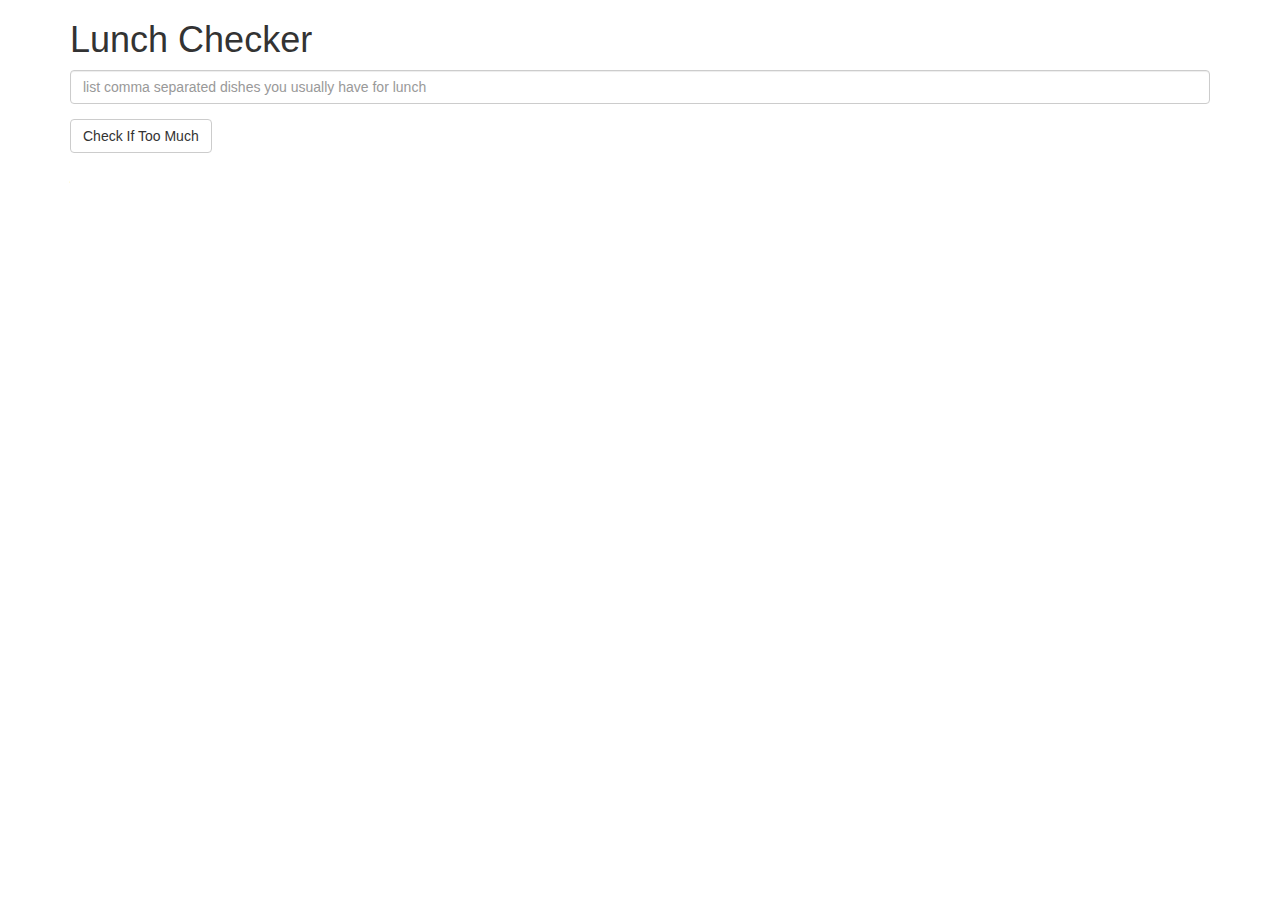
<file: module1-solution/index.html>
<!doctype html>
<html lang="en">
  <head>
    <title>Lunch Checker</title>
    <meta name="viewport" content="width=device-width, initial-scale=1">
    <link rel="stylesheet" href="styles/bootstrap.min.css">
    <style>
      .message { font-size: 1.3em; font-weight: bold; }
    </style>
  </head>
<body ng-app="LunchCheck">
   <div class="container" ng-controller='LunchCheckController'>
     <h1>Lunch Checker</h1>

         <div class="form-group">
             <input id="lunch-menu" type="text"
             placeholder="list comma separated dishes you usually have for lunch"
             class="form-control"
             ng-model="items">
         </div>
         <div class="form-group">
             <button class="btn btn-default" ng-click="check();">Check If Too Much</button>
         </div>
         <div class="form-group message"> {{ message }}
           <!-- Your message can go here. -->
         </div>
   </div>

   <script src="angular.min.js"></script>
   <script src="app.js"></script>
</body>
</html>
</file>
